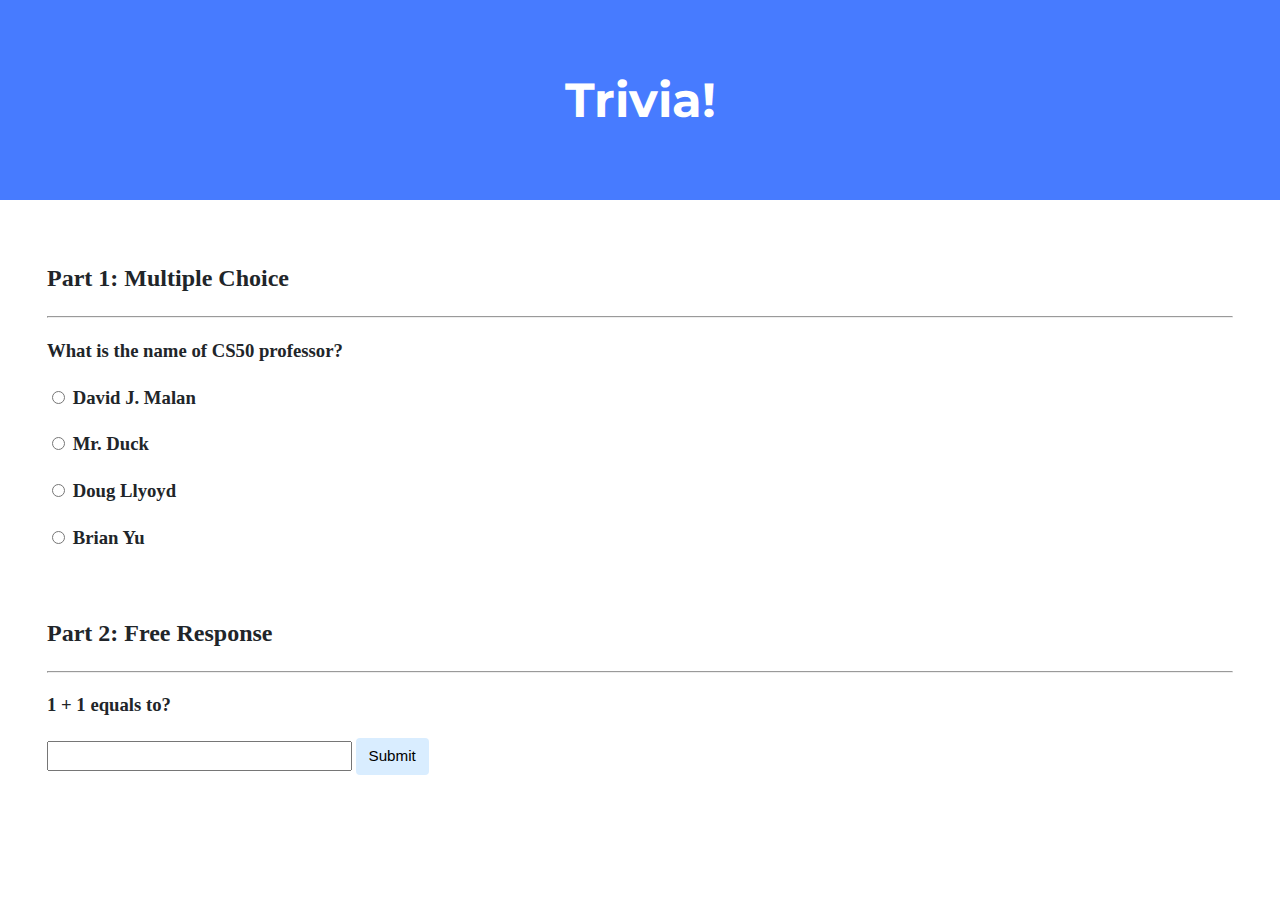
<file: trivia/index.html>
<!DOCTYPE html>

<html lang="en">
    <head>
        <link href="https://fonts.googleapis.com/css2?family=Montserrat:wght@500&display=swap" rel="stylesheet">
        <link href="styles.css" rel="stylesheet">
        <title>Trivia!</title>
        <script>
            // TODO: Add code to check answers to questions
            document.addEventListener('DOMContentLoaded', function() {
                var radios = document.getElementsByName('mcqanswer'); // Get all radio buttons with the same name
                var selectedValueDisplay = document.getElementById('mcqresult');

                radios.forEach(function(radio) {
                    radio.addEventListener('change', function() {
                        if (this.value == "david") {
                            selectedValueDisplay.textContent = "You are right.";
                        }
                        else
                        {
                            selectedValueDisplay.textContent = "You are wrong.";
                        }
                    });
                });
            });
            document.addEventListener('DOMContentLoaded', function(){
                var input = document.getElementById('q2');
                var button = document.getElementById('submit');
                var selectedValueDisplay = document.getElementById('q2result');

                button.addEventListener('click', function(){
                    if (input.value == "2")
                    {
                        selectedValueDisplay.textContent = "You are right.";
                    }
                    else
                    {
                        selectedValueDisplay.textContent = "You are wrong.";
                    }
                })
            })

        </script>
    </head>
    <body>
        <div class="header">
            <h1>Trivia!</h1>
        </div>

        <div class="container">
            <div class="section">
                <h2>Part 1: Multiple Choice </h2>
                <hr>
                <!-- TODO: Add multiple choice question here -->
                <h3> What is the name of CS50 professor? </h3>
                <h3> <input type="radio" name="mcqanswer" id="mcqa" value="david">
                    <label for="mcqa">David J. Malan</label> </h3>
                <h3> <input type="radio" name="mcqanswer" id="mcqb" value="duck">
                    <label for="mcqb">Mr. Duck</label> </h3>
                <h3> <input type="radio" name="mcqanswer" id="mcqc" value="doug">
                    <label for="mcqc">Doug Llyoyd</label> </h3>
                <h3> <input type="radio" name="mcqanswer" id="mcqd" value="brian">
                    <label for="mcqd">Brian Yu</label> </h3>
                <p id = "mcqresult"></p>
            </div>

            <div class="section">
                <h2>Part 2: Free Response</h2>
                <hr>
                <!-- TODO: Add free response question here -->
                <form>
                    <h3> 1 + 1 equals to?</h3>
                    <input type="text" name="q2" id="q2">
                    <label for="q2"></label>
                    <button type="button" id="submit">Submit</button>
                <p id = "q2result"></p>
            </div>
        </div>
    </body>
</html>
</file>
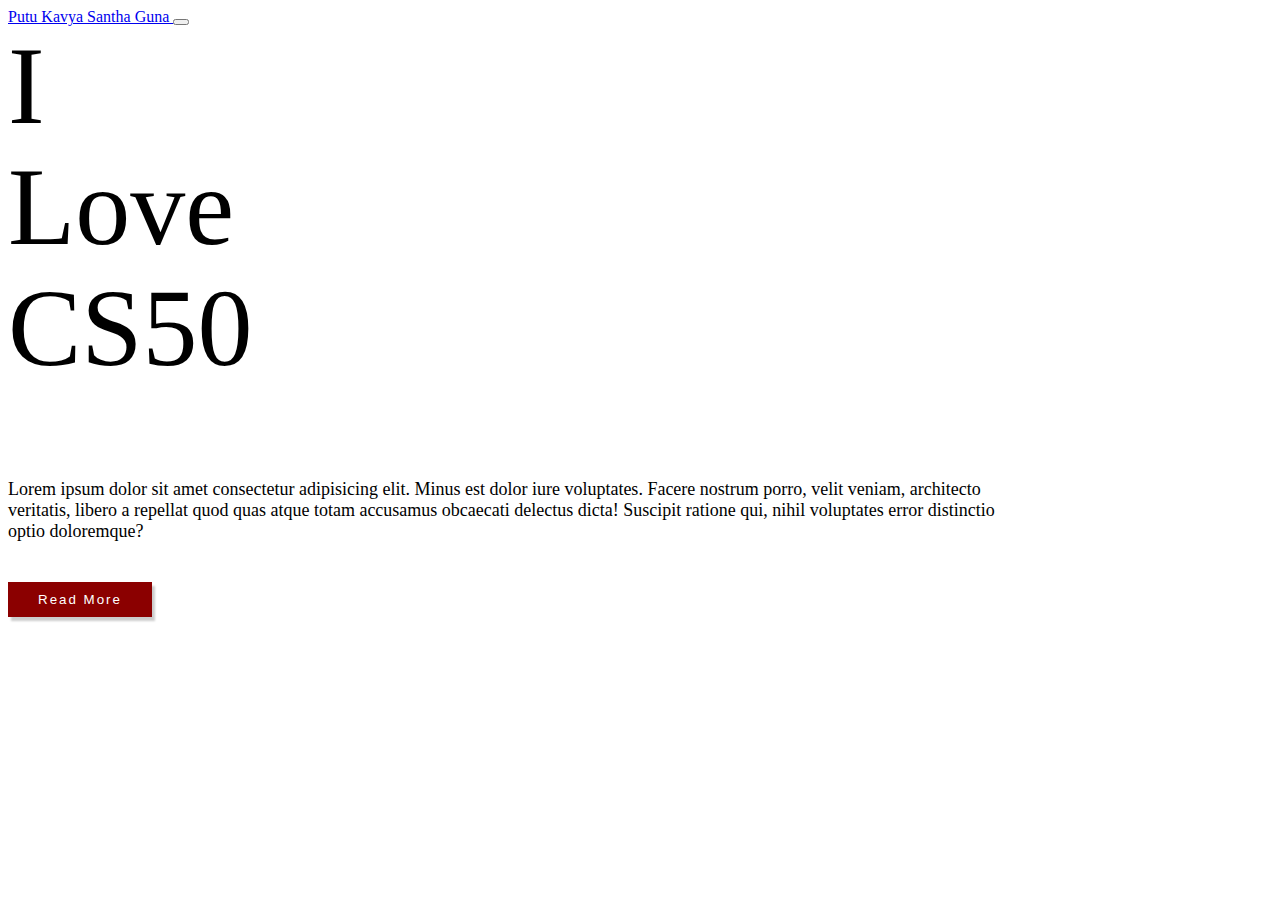
<file: homepage/interests.html>
<!DOCTYPE html>

<html lang="en">
    <head>
        <link href="https://cdn.jsdelivr.net/npm/bootstrap@5.2.3/dist/css/bootstrap.min.css" rel="stylesheet" integrity="sha384-rbsA2VBKQhggwzxH7pPCaAqO46MgnOM80zW1RWuH61DGLwZJEdK2Kadq2F9CUG65" crossorigin="anonymous">
        <script src="https://cdn.jsdelivr.net/npm/bootstrap@5.2.3/dist/js/bootstrap.bundle.min.js" integrity="sha384-kenU1KFdBIe4zVF0s0G1M5b4hcpxyD9F7jL+jjXkk+Q2h455rYXK/7HAuoJl+0I4" crossorigin="anonymous"></script>
        <link href="styles.css" rel="stylesheet">
        <title>My Interests</title>
    </head>
    <body>
         <!-- navbar -->
        <nav class="navbar navbar-expand-md navbar-light pt-5 pb-4">
            <div class="container-xxl">
            <!-- navbar brand / title -->
            <a class="navbar-brand" href="index.html">
                <span class="text-secondary fw-bold">
                <i class="bi bi-book-half"></i>
                Putu Kavya Santha Guna
                </span>
            </a>
            <!-- toggle button for mobile nav -->
            <button class="navbar-toggler" type="button" data-bs-toggle="collapse" data-bs-target="#main-nav">
                <span class="navbar-toggler-icon"></span>
            </button>
            </div>
        </nav>
        <div class="container-fluid section-4">
            <div class="row">
                <div class="col-lg-6">
                    <div class="section-4-left text-center text-lg-end pe-0 pe-lg-5">
                        <span class="section-4-heading text__light">I</span>
                        <span class="section-4-heading text__light">Love</span>
                        <span class="section-4-heading-bold fw-bolder">CS50</span>
                    </div>
                </div>
                <div class="col-lg-6">
                    <div class="section-4-right text-center text-lg-start">
                        <div class="sec4-blank"></div>
                        <div class="sec4-text">
                            Lorem ipsum dolor sit amet consectetur adipisicing elit. Minus est dolor iure voluptates.
                            Facere nostrum porro, velit veniam, architecto veritatis, libero a repellat quod quas atque
                            totam accusamus obcaecati delectus dicta! Suscipit ratione qui, nihil voluptates error
                            distinctio optio doloremque?
                        </div>
                        <div class="section-4-button">
                            <button class="sec4-btn text-uppercase fw-bold " onclick="location.href='#'">Read
                                More</button>
                        </div>
                    </div>
                </div>
            </div>
        </div>
    </body>
</html>
</file>
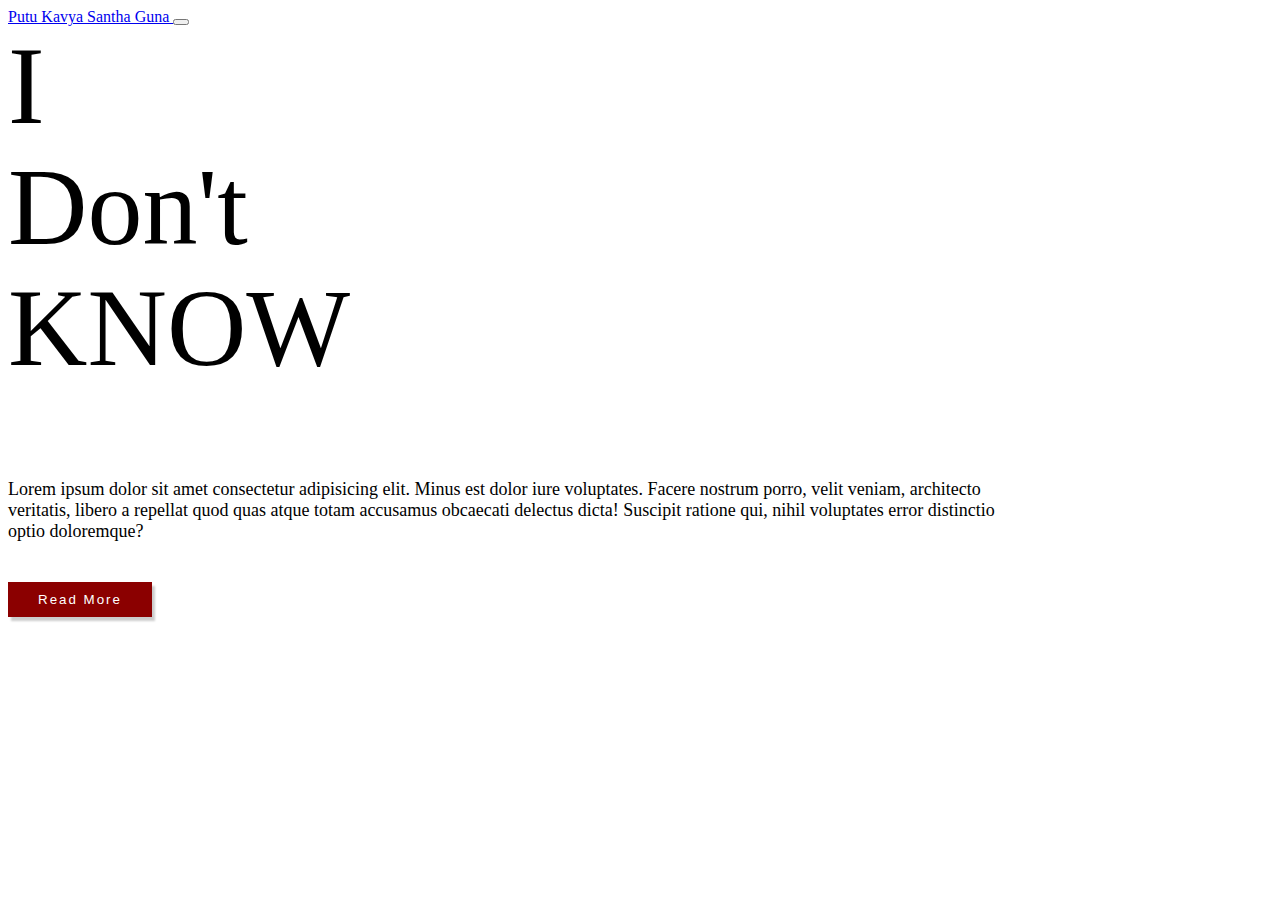
<file: homepage/profile.html>
<!DOCTYPE html>

<html lang="en">
    <head>
        <link href="https://cdn.jsdelivr.net/npm/bootstrap@5.2.3/dist/css/bootstrap.min.css" rel="stylesheet" integrity="sha384-rbsA2VBKQhggwzxH7pPCaAqO46MgnOM80zW1RWuH61DGLwZJEdK2Kadq2F9CUG65" crossorigin="anonymous">
        <script src="https://cdn.jsdelivr.net/npm/bootstrap@5.2.3/dist/js/bootstrap.bundle.min.js" integrity="sha384-kenU1KFdBIe4zVF0s0G1M5b4hcpxyD9F7jL+jjXkk+Q2h455rYXK/7HAuoJl+0I4" crossorigin="anonymous"></script>
        <link href="styles.css" rel="stylesheet">
        <title>My Interests</title>
    </head>
    <body>
         <!-- navbar -->
        <nav class="navbar navbar-expand-md navbar-light pt-5 pb-4">
            <div class="container-xxl">
            <!-- navbar brand / title -->
            <a class="navbar-brand" href="index.html">
                <span class="text-secondary fw-bold">
                <i class="bi bi-book-half"></i>
                Putu Kavya Santha Guna
                </span>
            </a>
            <!-- toggle button for mobile nav -->
            <button class="navbar-toggler" type="button" data-bs-toggle="collapse" data-bs-target="#main-nav">
                <span class="navbar-toggler-icon"></span>
            </button>
            </div>
        </nav>
        <div class="container-fluid section-4">
            <div class="row">
                <div class="col-lg-6">
                    <div class="section-4-left text-center text-lg-end pe-0 pe-lg-5">
                        <span class="section-4-heading text__light">I</span>
                        <span class="section-4-heading text__light">Don't</span>
                        <span class="section-4-heading-bold fw-bolder">KNOW</span>
                    </div>
                </div>
                <div class="col-lg-6">
                    <div class="section-4-right text-center text-lg-start">
                        <div class="sec4-blank"></div>
                        <div class="sec4-text">
                            Lorem ipsum dolor sit amet consectetur adipisicing elit. Minus est dolor iure voluptates.
                            Facere nostrum porro, velit veniam, architecto veritatis, libero a repellat quod quas atque
                            totam accusamus obcaecati delectus dicta! Suscipit ratione qui, nihil voluptates error
                            distinctio optio doloremque?
                        </div>
                        <div class="section-4-button">
                            <button class="sec4-btn text-uppercase fw-bold " onclick="location.href='#'">Read
                                More</button>
                        </div>
                    </div>
                </div>
            </div>
        </div>
    </body>
</html>
</file>
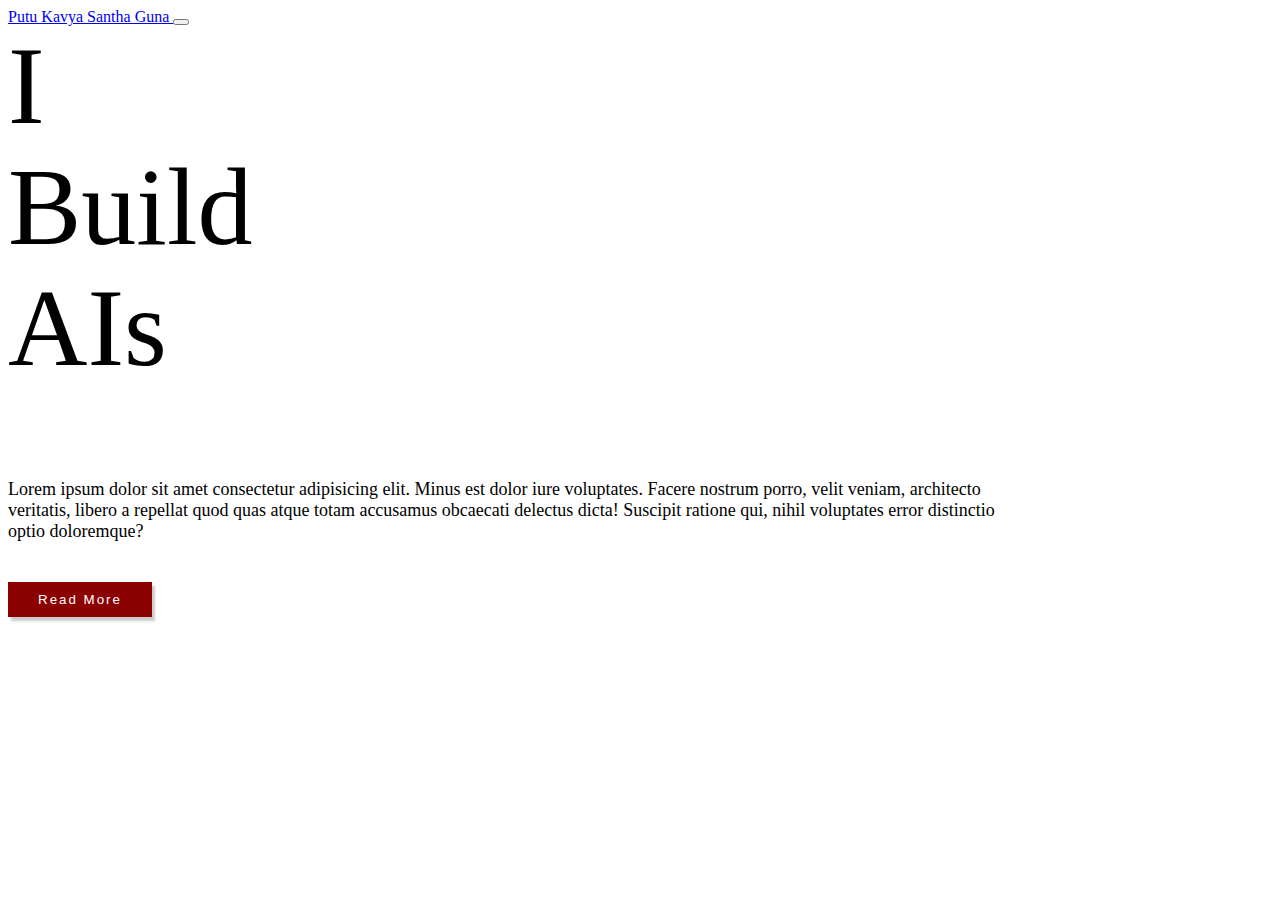
<file: homepage/projects.html>
<!DOCTYPE html>

<html lang="en">
    <head>
        <link href="https://cdn.jsdelivr.net/npm/bootstrap@5.2.3/dist/css/bootstrap.min.css" rel="stylesheet" integrity="sha384-rbsA2VBKQhggwzxH7pPCaAqO46MgnOM80zW1RWuH61DGLwZJEdK2Kadq2F9CUG65" crossorigin="anonymous">
        <script src="https://cdn.jsdelivr.net/npm/bootstrap@5.2.3/dist/js/bootstrap.bundle.min.js" integrity="sha384-kenU1KFdBIe4zVF0s0G1M5b4hcpxyD9F7jL+jjXkk+Q2h455rYXK/7HAuoJl+0I4" crossorigin="anonymous"></script>
        <link href="styles.css" rel="stylesheet">
        <title>My Projects</title>
    </head>
    <body>
         <!-- navbar -->
        <nav class="navbar navbar-expand-md navbar-light pt-5 pb-4">
            <div class="container-xxl">
            <!-- navbar brand / title -->
            <a class="navbar-brand" href="index.html">
                <span class="text-secondary fw-bold">
                <i class="bi bi-book-half"></i>
                Putu Kavya Santha Guna
                </span>
            </a>
            <!-- toggle button for mobile nav -->
            <button class="navbar-toggler" type="button" data-bs-toggle="collapse" data-bs-target="#main-nav">
                <span class="navbar-toggler-icon"></span>
            </button>
            </div>
        </nav>
        <div class="container-fluid section-4">
            <div class="row">
                <div class="col-lg-6">
                    <div class="section-4-left text-center text-lg-end pe-0 pe-lg-5">
                        <span class="section-4-heading text__light">I</span>
                        <span class="section-4-heading text__light">Build</span>
                        <span class="section-4-heading-bold fw-bolder">AIs</span>
                    </div>
                </div>
                <div class="col-lg-6">
                    <div class="section-4-right text-center text-lg-start">
                        <div class="sec4-blank"></div>
                        <div class="sec4-text">
                            Lorem ipsum dolor sit amet consectetur adipisicing elit. Minus est dolor iure voluptates.
                            Facere nostrum porro, velit veniam, architecto veritatis, libero a repellat quod quas atque
                            totam accusamus obcaecati delectus dicta! Suscipit ratione qui, nihil voluptates error
                            distinctio optio doloremque?
                        </div>
                        <div class="section-4-button">
                            <button class="sec4-btn text-uppercase fw-bold " onclick="location.href='#'">Read
                                More</button>
                        </div>
                    </div>
                </div>
            </div>
        </div>
    </body>
</html>
</file>
<file: trivia/styles.css>
body {
    background-color: #fff;
    color: #212529;
    font-size: 1rem;
    font-weight: 400;
    line-height: 1.5;
    margin: 0;
    text-align: left;
}

.container {
    margin-left: auto;
    margin-right: auto;
    padding-left: 15px;
    padding-right: 15px;
}

.header {
    background-color: #477bff;
    color: #fff;
    margin-bottom: 2rem;
    padding: 2rem 1rem;
    text-align: center;
}

.section {
    padding: 0.5rem 2rem 1rem 2rem;
}

.section:hover {
    background-color: #f5f5f5;
    transition: color 2s ease-in-out, background-color 0.15s ease-in-out;
}

h1 {
    font-family: 'Montserrat', sans-serif;
    font-size: 48px;
}

button, input[type="submit"] {
    background-color: #d9edff;
    border: 1px solid transparent;
    border-radius: 0.25rem;
    font-size: 0.95rem;
    font-weight: 400;
    line-height: 1.5;
    padding: 0.375rem 0.75rem;
    text-align: center;
    transition: color 0.15s ease-in-out, background-color 0.15s ease-in-out, border-color 0.15s ease-in-out, box-shadow 0.15s ease-in-out;
    vertical-align: middle;
}


input[type="text"] {
    line-height: 1.8;
    width: 25%;
}

input[type="text"]:hover {
    background-color: #f5f5f5;
    transition: color 2s ease-in-out, background-color 0.15s ease-in-out;
}
</file>
<file: homepage/styles.css>
.full-height {
    min-height: 100vh; /* 100% of the viewport height */
  }

  .section-4 {
    padding: 0px 0px 150px 0px;
}

.section-4-left {
    font-size: 110px;
    line-height: 1.1;
    color: #000000;
}

.section-4-heading,
.section-4-heading-bold {
    display: block;
}

.text__light {
    font-weight: 300;
}

.section-4-right {
    padding-right: 20%;
}

.sec4-blank {
    height: 90px;
}

.sec4-text {
    font-size: 18px;
}

@media (max-width: 991px) {
    .sec4-blank {
        height: 50px;
    }

    .section-4-right {
        padding: 0px 20px;
    }
}

.section-4-button {
    margin-top: 40px;
}

.sec4-btn {
    font-family: Roboto, sans-serif;
    color: #FFFFFF;
    background-color: #8B0000;
    letter-spacing: 2px;
    border: none;
    padding: 10px 30px;
    box-shadow: 3px 4px 2px rgba(0, 0, 0, 0.2);
    transition: all 0.5s ease;
}

.sec4-btn:hover {
    border: 1px solid #000000;
    color: #000000;
    background-color: #FFFFFF;
    transform: translateY(-5px);
}

.sec4-btn:active {
    transform: translateY(0px);
}

@media (max-width: 768px) {
    .section-4 {
        padding: 150px 0px 100px 0px;
    }

    .section-4-left {
        font-size: 60px;
    }

    .section-4-heading {
        display: inline-block;
    }

    .sec4-text {
        font-size: 16px;
    }
}

@media (max-width: 426px) {
    .section-4 {
        padding: 80px 0px 50px 0px;
    }

    .section-4-left {
        font-size: 32px;
    }

    .section-4-heading-bold {
        display: inline-block;
    }

    .sec4-blank {
        height: 20px;
    }

    .sec4-text {
        font-size: 14px;
    }

    .section-4-button {
        margin-top: 20px;
    }

    .sec4-btn {
        padding: 5px 18px;
        letter-spacing: 1px;
        font-size: 12px;
    }
}

@media (max-width: 320px) {
    .section-4 {
        padding: 50px 0px;
    }

    .section-4-left {
        font-size: 24px;
    }

    .section-4-heading-bold {
        display: inline-block;
    }

    .sec4-blank {
        height: 20px;
    }

    .sec4-text {
        font-size: 12px;
    }

    .sec4-btn {
        padding: 5px 15px;
        font-size: 10px;
    }
}

.home-text {
  font-size: 18px;
  font-family: Roboto, sans-serif;
  color: #000000;
}

.btn-home {
  background-color: #8B0000;
  color: #FFFFFF;
  box-shadow: 3px 4px 2px rgba(0, 0, 0, 0.2);
  margin-top: 50px
}

.welcome-text {
  color: #000000;
  font-size: 35px;
  margin-top: 15px;
}

.welcome-explanation {
  color: #000000;
  font-size: 15px;
  margin-top: 5px;
}

.home-btn {
  font-family: Roboto, sans-serif;
  color: #FFFFFF;
  background-color: #8B0000;
  letter-spacing: 2px;
  padding: 10px 30px;
  box-shadow: 3px 4px 2px rgba(0, 0, 0, 0.2);
  transition: all 0.5s ease;
}

.home-btn:hover {
  border: 1px solid #000000;
  color: #000000;
  background-color: #FFFFFF;
  transform: translateY(-5px);
}
</file>
